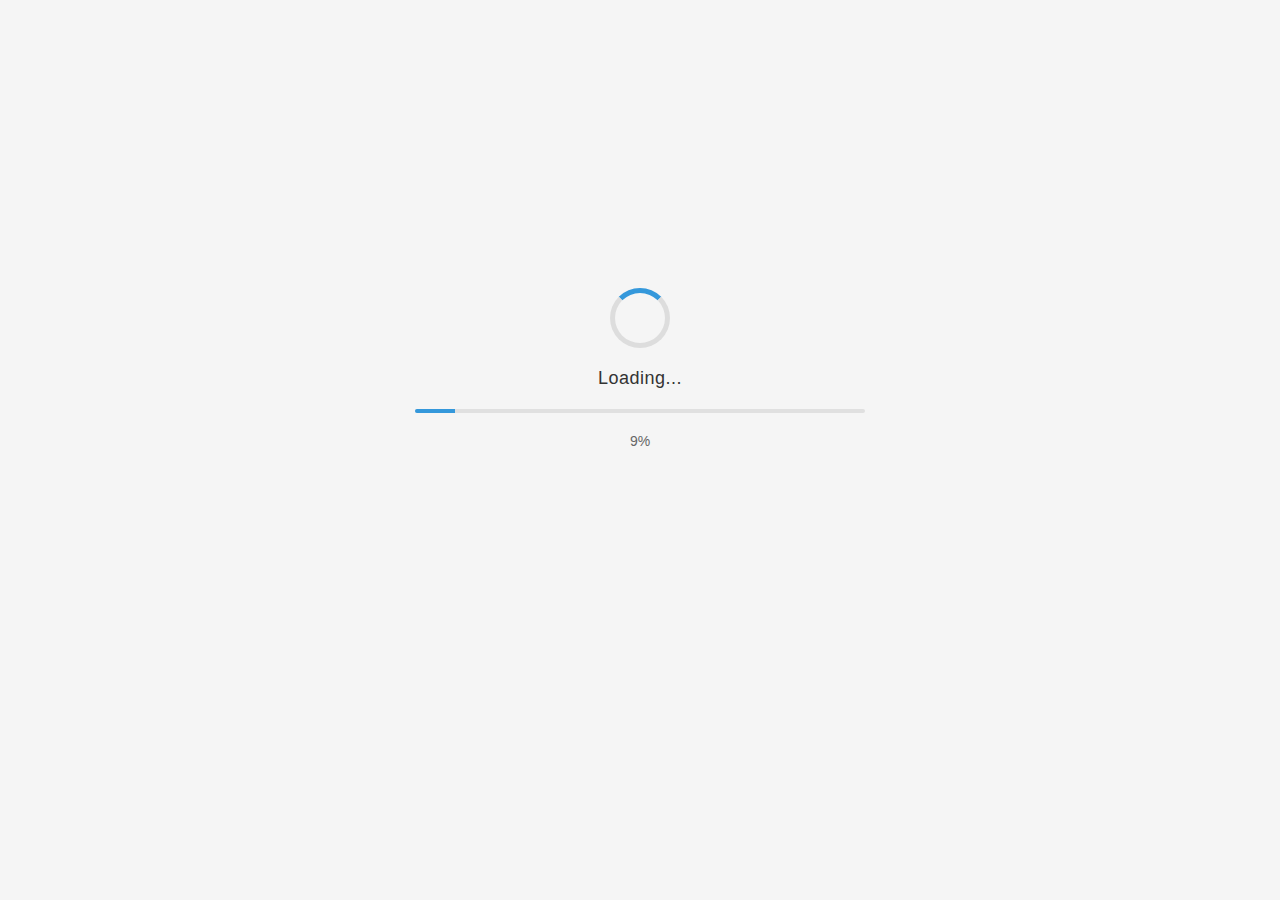
<file: index.html>
<!DOCTYPE html>
<html lang="en">
<head>
    <meta charset="UTF-8">
    <meta name="viewport" content="width=device-width, initial-scale=1.0">
    <title>Vaibhava 2k25 Loading</title>
    <style>
        /* Reset and Base Styles */
        * {
            margin: 0;
            padding: 0;
            box-sizing: border-box;
        }

        body {
            margin: 0;
            font-family: Arial, sans-serif;
            background-color: #1a1a1a;
            display: flex;
            justify-content: center;
            align-items: center;
            min-height: 100vh;
            color: white;
            padding: 20px;
        }

        /* Loader Container - Responsive Base */
        .loader-container {
            text-align: center;
            width: 90%;
            max-width: 400px;
            margin: 0 auto;
        }

        /* Spinner - Responsive Sizes */
        .spinner {
            width: clamp(40px, 8vw, 60px);
            height: clamp(40px, 8vw, 60px);
            border: clamp(3px, 0.8vw, 5px) solid #f3f3f3;
            border-top: clamp(3px, 0.8vw, 5px) solid #3498db;
            border-radius: 50%;
            animation: spin 1s linear infinite;
            margin: 0 auto clamp(15px, 4vw, 20px);
        }

        /* Progress Bar - Responsive Width */
        .progress-bar {
            width: 100%;
            height: clamp(3px, 1vw, 4px);
            background-color: #2c2c2c;
            border-radius: clamp(2px, 0.5vw, 4px);
            overflow: hidden;
            margin: clamp(15px, 4vw, 20px) auto;
        }

        .progress {
            width: 0%;
            height: 100%;
            background-color: #3498db;
            transition: width 0.5s ease-in-out;
        }

        /* Text Elements - Responsive Typography */
        .loading-text {
            font-size: clamp(16px, 4vw, 18px);
            margin-bottom: clamp(8px, 2vw, 10px);
            letter-spacing: 0.5px;
        }

        .percentage {
            font-size: clamp(12px, 3.5vw, 14px);
            color: #888;
            margin: clamp(5px, 1.5vw, 8px) 0;
        }

        .redirect-text {
            font-size: clamp(60px, 3.5vw, 14px);
            color: #3498db;
            margin-top: clamp(25px, 4vw, 20px);
            opacity: 0;
            transition: opacity 0.5s ease-in-out;
        }

        /* Animations */
        @keyframes spin {
            0% { transform: rotate(0deg); }
            100% { transform: rotate(360deg); }
        }

        .fade-out {
            animation: fadeOut 1s forwards;
        }

        @keyframes fadeOut {
            from { opacity: 1; }
            to { opacity: 0; }
        }

        /* Media Queries for Fine-tuning */
        @media screen and (max-width: 480px) {
            .loader-container {
                width: 95%;
            }
        }

        @media screen and (min-width: 1200px) {
            .loader-container {
                max-width: 450px;
            }
        }

        /* Dark Mode Support */
        @media (prefers-color-scheme: light) {
            body {
                background-color: #f5f5f5;
                color: #333;
            }

            .spinner {
                border-color: #ddd;
                border-top-color: #3498db;
            }

            .progress-bar {
                background-color: #e0e0e0;
            }

            .percentage {
                color: #666;
            }
        }

        /* High Contrast Mode Support */
        @media (prefers-contrast: high) {
            .progress-bar {
                border: 1px solid #fff;
            }

            .loading-text, .percentage {
                text-shadow: 1px 1px 0 #000;
            }
        }

        /* Reduced Motion Support */
        @media (prefers-reduced-motion: reduce) {
            .spinner {
                animation: none;
                border: 4px solid #3498db;
            }

            .progress {
                transition: none;
            }
        }
    </style>
</head>
<body>
    <div class="loader-container">
        <div class="spinner"></div>
        <div class="loading-text">Loading...</div>
        <div class="progress-bar">
            <div class="progress"></div>
        </div>
        <div class="percentage">0%</div>
        <div class="redirect-text">vaibhava 2k25 Loading...........</div>
    </div>

    <script>
        document.addEventListener('DOMContentLoaded', () => {
            const loaderContainer = document.querySelector('.loader-container');
            const progress = document.querySelector('.progress');
            const percentage = document.querySelector('.percentage');
            const redirectText = document.querySelector('.redirect-text');
            let loadingProgress = 0;

            // Replace this URL with your target website
            const targetWebsite = './static/main.html';

            // Check for reduced motion preference
            const prefersReducedMotion = window.matchMedia('(prefers-reduced-motion: reduce)').matches;
            const progressInterval = prefersReducedMotion ? 100 : 500;

            // Simulate loading progress
            const interval = setInterval(() => {
                loadingProgress += prefersReducedMotion ? 20 : Math.random() * 15;
                if (loadingProgress > 100) loadingProgress = 100;
                
                progress.style.width = `${loadingProgress}%`;
                percentage.textContent = `${Math.round(loadingProgress)}%`;

                if (loadingProgress === 100) {
                    clearInterval(interval);
                    setTimeout(completeLoading, 500);
                }
            }, progressInterval);

            function completeLoading() {
                redirectText.style.opacity = '1';
                loaderContainer.classList.add('fade-out');
                setTimeout(() => {
                    window.location.href = targetWebsite;
                }, 1500);
            }
        });
    </script>
</body>
</html>
</file>
